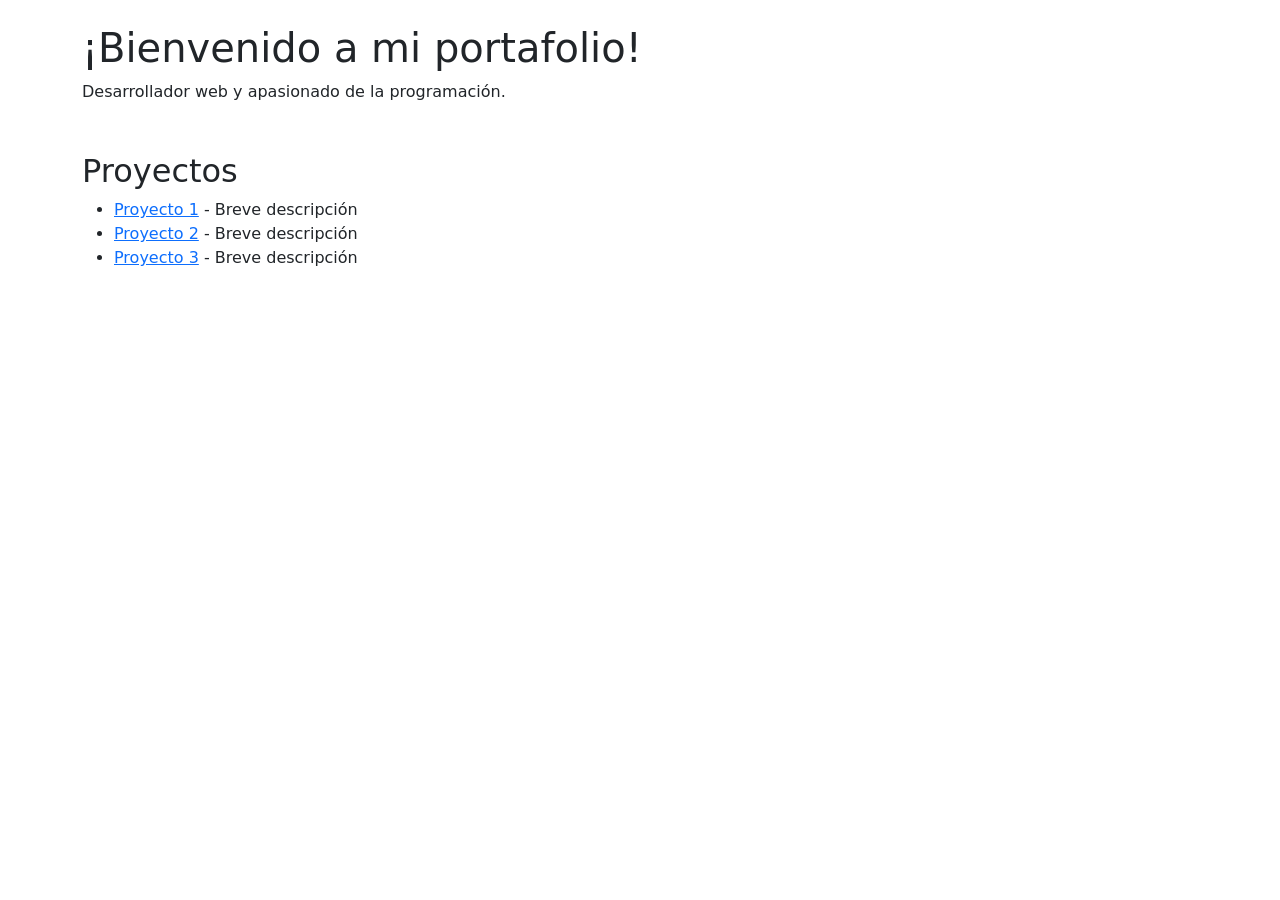
<file: Docs/index.html>
<!DOCTYPE html>
<html lang="es">
<head>
    <meta charset="UTF-8">
    <meta name="viewport" content="width=device-width, initial-scale=1.0">
    <title>Portafolio de nombredeusuario</title>
    <link rel="stylesheet" href="https://cdnjs.cloudflare.com/ajax/libs/bootstrap/5.1.3/css/bootstrap.min.css">
</head>
<body>
    <div class="container">
        <header>
            <h1 class="mt-4">¡Bienvenido a mi portafolio!</h1>
            <p>Desarrollador web y apasionado de la programación.</p>
        </header>
        <section>
            <h2 class="mt-5">Proyectos</h2>
            <ul>
                <li><a href="enlace-a-proyecto1">Proyecto 1</a> - Breve descripción</li>
                <li><a href="enlace-a-proyecto2">Proyecto 2</a> - Breve descripción</li>
                <li><a href="enlace-a-proyecto3">Proyecto 3</a> - Breve descripción</li>
            </ul>
        </section>
    </div>
</body>
</html>
</file>
